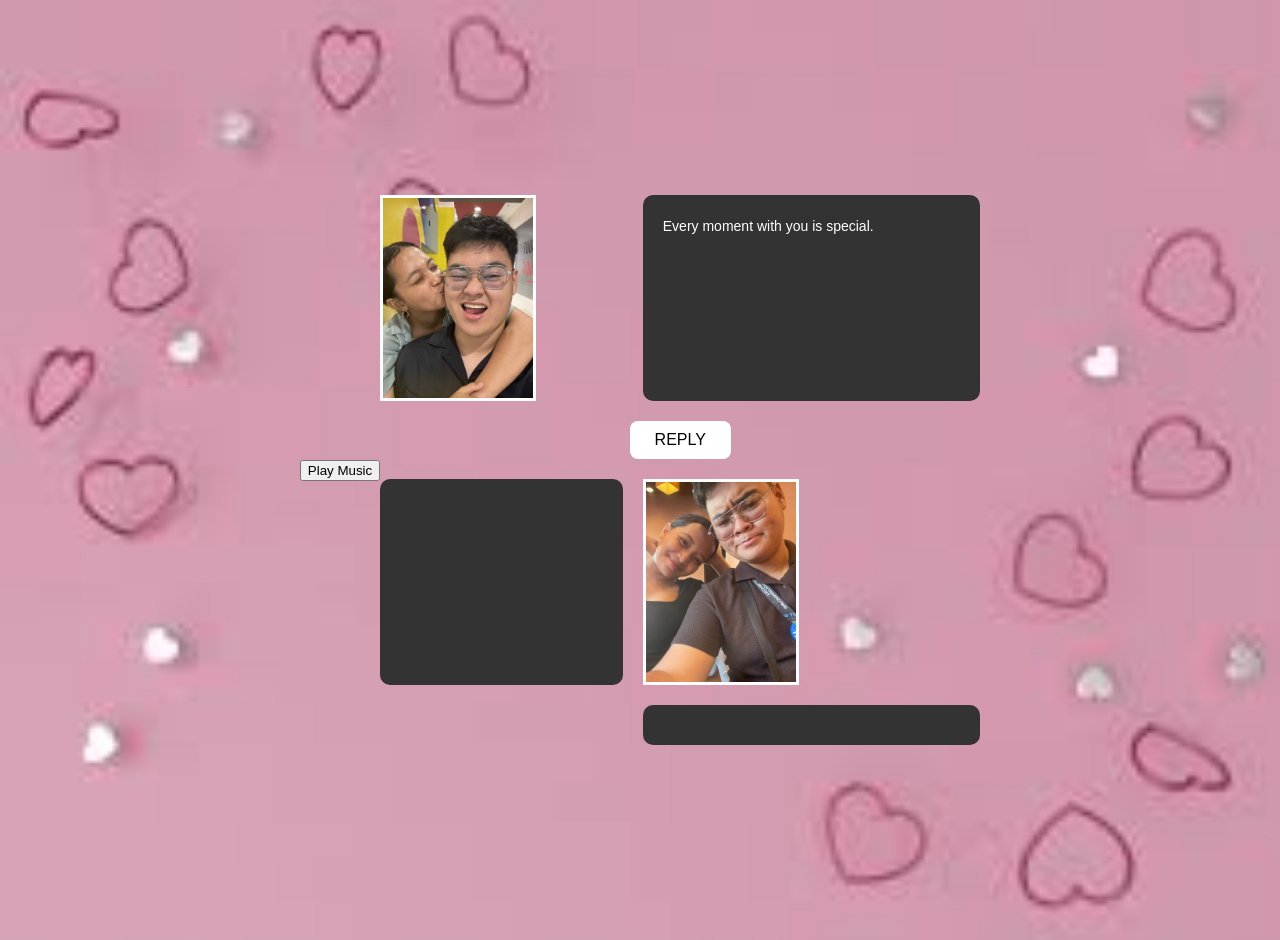
<file: index.html>
<!DOCTYPE html>
<html lang="en">
<head>
  <meta charset="UTF-8">
  <title>Web Layout</title>
  <meta name="viewport" content="width=device-width, initial-scale=1.0">
  <link rel="stylesheet" href="style.css">
</head>
<body>

<button onclick="playMusic()">Play Music</button>

<audio id="bgMusic" loop>
  <source src="Musika.mp3" type="audio/mpeg">
</audio>

<script>
  function playMusic() {
    document.getElementById("bgMusic").play();
  }
</script>


<div class="container">

  <!-- TOP LEFT IMAGE -->
  <div class="box box-top-left">
    <img src="me and my girl.jpg" alt="Image 1">
  </div>

  <!-- TOP RIGHT TEXT -->
  <div class="text text-top-right"></div>

  <!-- BUTTON -->
  <button class="button">REPLY</button>

  <!-- BOTTOM LEFT TEXT -->
  <div class="text text-bottom-left"></div>

  <!-- BOTTOM RIGHT IMAGE -->
  <div class="box box-bottom-right">
    <img src="me and my girl 2.jpg" alt="Image 2">
  </div>

  <!-- CENTER BOTTOM TEXT -->
  <div class="text text-bottom"></div>

</div>

<!-- ✅ Typing Effect -->
<script>
const texts = [
  "Every moment with you is special.",
  "No matter what happens, I will always choose you.",
  "I love you always and Happy Anniversary my love."
];

const targets = [
  document.querySelector(".text-top-right"),
  document.querySelector(".text-bottom-left"),
  document.querySelector(".text-bottom")
];

let t = 0;
let c = 0;

function typeEffect() {
  if (t < texts.length) {
    if (c < texts[t].length) {
      targets[t].textContent += texts[t].charAt(c);
      c++;
      setTimeout(typeEffect, 50);
    } else {
      t++;
      c = 0;
      setTimeout(typeEffect, 800);
    }
  }
}

typeEffect();
</script>

</body>
</html>
</file>
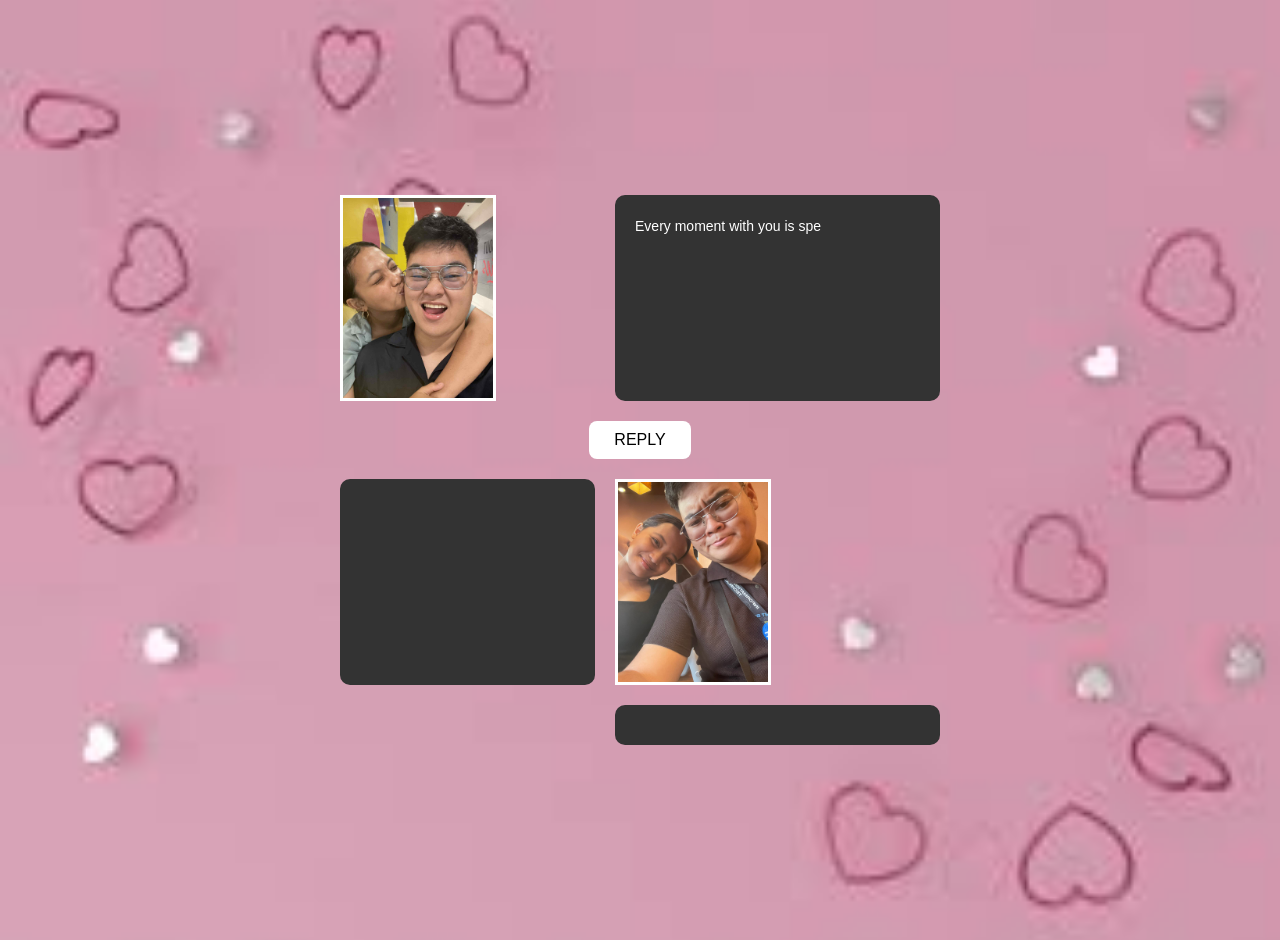
<file: MY WEBSITE/index.html>
<!DOCTYPE html>
<html lang="en">
<head>
  <meta charset="UTF-8">
  <title>Web Layout</title>
  <meta name="viewport" content="width=device-width, initial-scale=1.0">
  <link rel="stylesheet" href="style.css">
</head>
<body>

<audio autoplay loop>
  <source src="Musika.mp3.mp3" type="audio/mpeg">
</audio>

<div class="container">

  <!-- TOP LEFT IMAGE -->
  <div class="box box-top-left">
    <img src="me and my girl.jpg" alt="Image 1">
  </div>

  <!-- TOP RIGHT TEXT -->
  <div class="text text-top-right"></div>

  <!-- BUTTON -->
  <button class="button">REPLY</button>

  <!-- BOTTOM LEFT TEXT -->
  <div class="text text-bottom-left"></div>

  <!-- BOTTOM RIGHT IMAGE -->
  <div class="box box-bottom-right">
    <img src="me and my girl 2.jpg" alt="Image 2">
  </div>

  <!-- CENTER BOTTOM TEXT -->
  <div class="text text-bottom"></div>

</div>

<!-- ✅ Typing Effect -->
<script>
const texts = [
  "Every moment with you is special.",
  "No matter what happens, I will always choose you.",
  "I love you always and Happy Anniversary my love."
];

const targets = [
  document.querySelector(".text-top-right"),
  document.querySelector(".text-bottom-left"),
  document.querySelector(".text-bottom")
];

let t = 0;
let c = 0;

function typeEffect() {
  if (t < texts.length) {
    if (c < texts[t].length) {
      targets[t].textContent += texts[t].charAt(c);
      c++;
      setTimeout(typeEffect, 50);
    } else {
      t++;
      c = 0;
      setTimeout(typeEffect, 800);
    }
  }
}

typeEffect();
</script>

</body>
</html>
</file>
<file: style.css>
body {
  display: flex;
  justify-content: center;
  align-items: center;
  min-height: 100vh;
  margin: 0;
  padding: 20px;
  background-image: url("image.jpg");
  background-size: cover;
  background-position: center;
  font-family: Arial, sans-serif;
}

/* ✅ SAME GRID AS YOUR LAYOUT */
.container {
  display: grid;
  grid-template-areas:
    "top-left top-right"
    "button button"
    "bottom-left bottom-right"
    ". bottom-text";
  gap: 20px;
  position: relative;
  width: 100%;
  max-width: 600px;
}

/* ✅ IMAGE BOX */
.box {
  width: 150px;
  height: 200px;
  border: 3px solid white;
  background: black;
  display: flex;
  justify-content: center;
  align-items: center;
}

.box img {
  width: 100%;
  height: 100%;
  object-fit: cover;
}

/* ✅ GRID POSITIONS */
.box-top-left { grid-area: top-left; }
.box-bottom-right { grid-area: bottom-right; }

.text-top-right { grid-area: top-right; }
.text-bottom-left { grid-area: bottom-left; }
.text-bottom { 
  grid-area: bottom-text;
  text-align: center;
}

/* ✅ TEXT BOX */
.text {
  background: #333;
  color: white;
  padding: 20px;
  border-radius: 10px;
  font-size: 14px;
  line-height: 1.6;
}

/* ✅ BUTTON */
.button {
  grid-area: button;
  padding: 10px 25px;
  font-size: 16px;
  border: none;
  border-radius: 8px;
  cursor: pointer;
  background: white;
  color: black;
  margin: auto;
}

/* ✅ MOBILE RESPONSIVE (KEEPS SAME SHAPE) */
@media (max-width: 600px) {
  .box {
    width: 120px;
    height: 170px;
  }

  .text {
    font-size: 12px;
    padding: 14px;
  }

  .button {
    font-size: 14px;
  }
}
</file>
<file: MY WEBSITE/style.css>
body {
  display: flex;
  justify-content: center;
  align-items: center;
  min-height: 100vh;
  margin: 0;
  padding: 20px;
  background-image: url("image.jpg");
  background-size: cover;
  background-position: center;
  font-family: Arial, sans-serif;
}

/* ✅ SAME GRID AS YOUR LAYOUT */
.container {
  display: grid;
  grid-template-areas:
    "top-left top-right"
    "button button"
    "bottom-left bottom-right"
    ". bottom-text";
  gap: 20px;
  position: relative;
  width: 100%;
  max-width: 600px;
}

/* ✅ IMAGE BOX */
.box {
  width: 150px;
  height: 200px;
  border: 3px solid white;
  background: black;
  display: flex;
  justify-content: center;
  align-items: center;
}

.box img {
  width: 100%;
  height: 100%;
  object-fit: cover;
}

/* ✅ GRID POSITIONS */
.box-top-left { grid-area: top-left; }
.box-bottom-right { grid-area: bottom-right; }

.text-top-right { grid-area: top-right; }
.text-bottom-left { grid-area: bottom-left; }
.text-bottom { 
  grid-area: bottom-text;
  text-align: center;
}

/* ✅ TEXT BOX */
.text {
  background: #333;
  color: white;
  padding: 20px;
  border-radius: 10px;
  font-size: 14px;
  line-height: 1.6;
}

/* ✅ BUTTON */
.button {
  grid-area: button;
  padding: 10px 25px;
  font-size: 16px;
  border: none;
  border-radius: 8px;
  cursor: pointer;
  background: white;
  color: black;
  margin: auto;
}

/* ✅ MOBILE RESPONSIVE (KEEPS SAME SHAPE) */
@media (max-width: 600px) {
  .box {
    width: 120px;
    height: 170px;
  }

  .text {
    font-size: 12px;
    padding: 14px;
  }

  .button {
    font-size: 14px;
  }
}
</file>
